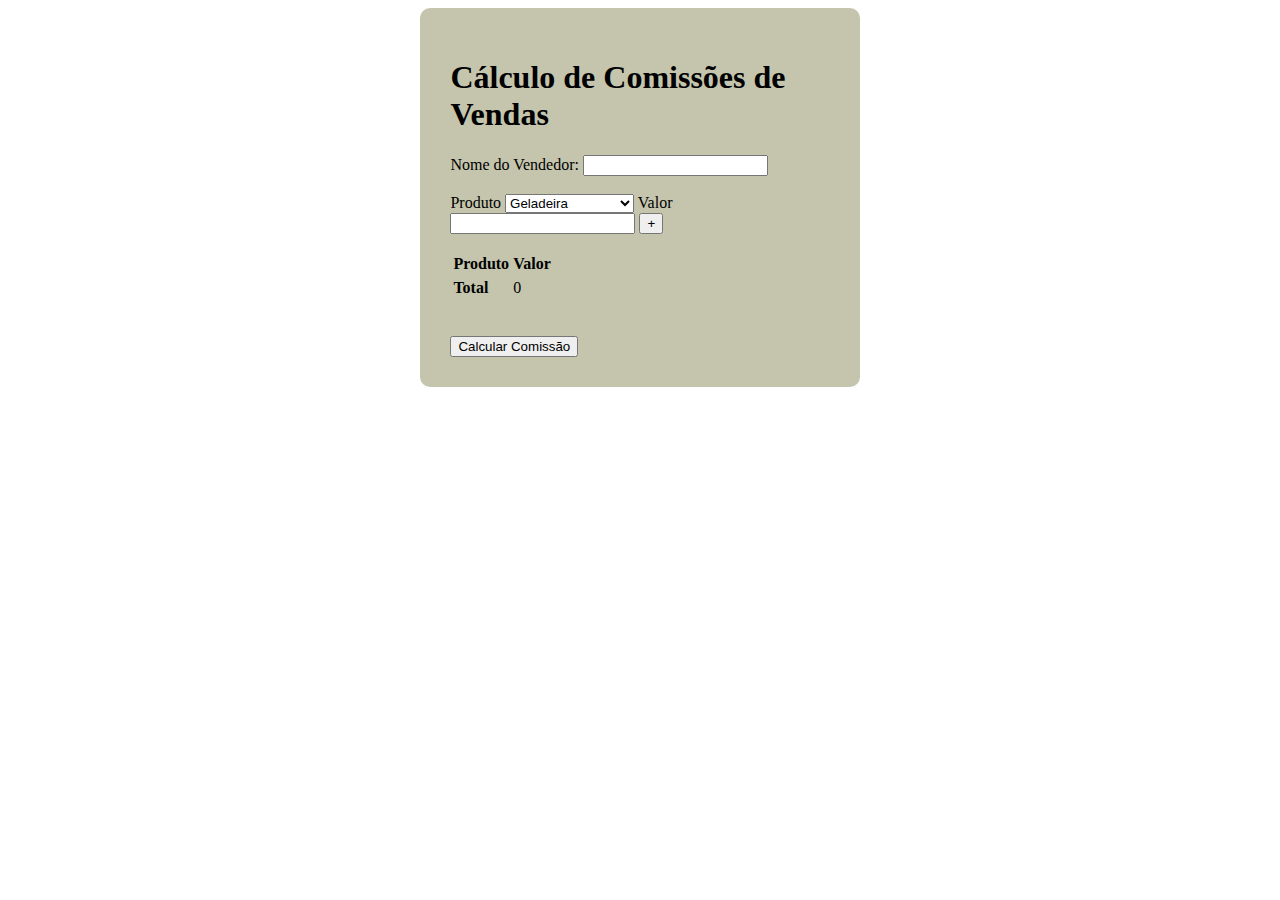
<file: Avaliação/index.html>
<!DOCTYPE html>
<html lang="en">

<head>
    <meta charset="UTF-8">
    <meta name="viewport" content="width=device-width, initial-scale=1.0">
    <title>Cálculo de Comissões de Vendas</title>
    <link rel="stylesheet" href="./css/formato.css">
</head>

<body>
    <div class="conteudo">
        <h1>Cálculo de Comissões de Vendas</h1>
        <div>
            <label for="vendedor">Nome do Vendedor:</label>
            <input type="text" id="vendedor">
            <br>
            <br>
            <label for="produto">Produto</label>
            <select id="produto" name="produto">
                <option value="Geladeira" label="Geladeira"></option>
                <option value="Fogão" label="Fogão"></option>
                <option value="Televisão" label="Televisão"></option>
                <option value="Máquina de Lavar" label="Máquina de Lavar"></option>
                <option value="Aspirador de Pó" label="Aspirador de Pó"></option>
            </select>
            <label for="valorProduto">Valor</label>
            <input type="text" id="valorProduto">
            <button onclick="adicionaLinhaVenda()">+</button>
            <br>
            <br>
            <table id="tabelaVendas">
                <thead>
                    <tr>
                        <th>Produto</th>
                        <th>Valor</th>
                    </tr>
                </thead>
                <tbody>
                    <tr>
                    </tr>
                </tbody>
                <tfoot>
                    <tr>
                        <td><b>Total</b></td>
                        <td>0</td>
                    </tr>
                </tfoot>
            </table>
            <br>
            <br>
            <button onclick="calculaComissao()">Calcular Comissão</button>
        </div>
    </div>
</body>
<script src="./js/javascript.js"></script>

</html>
</file>
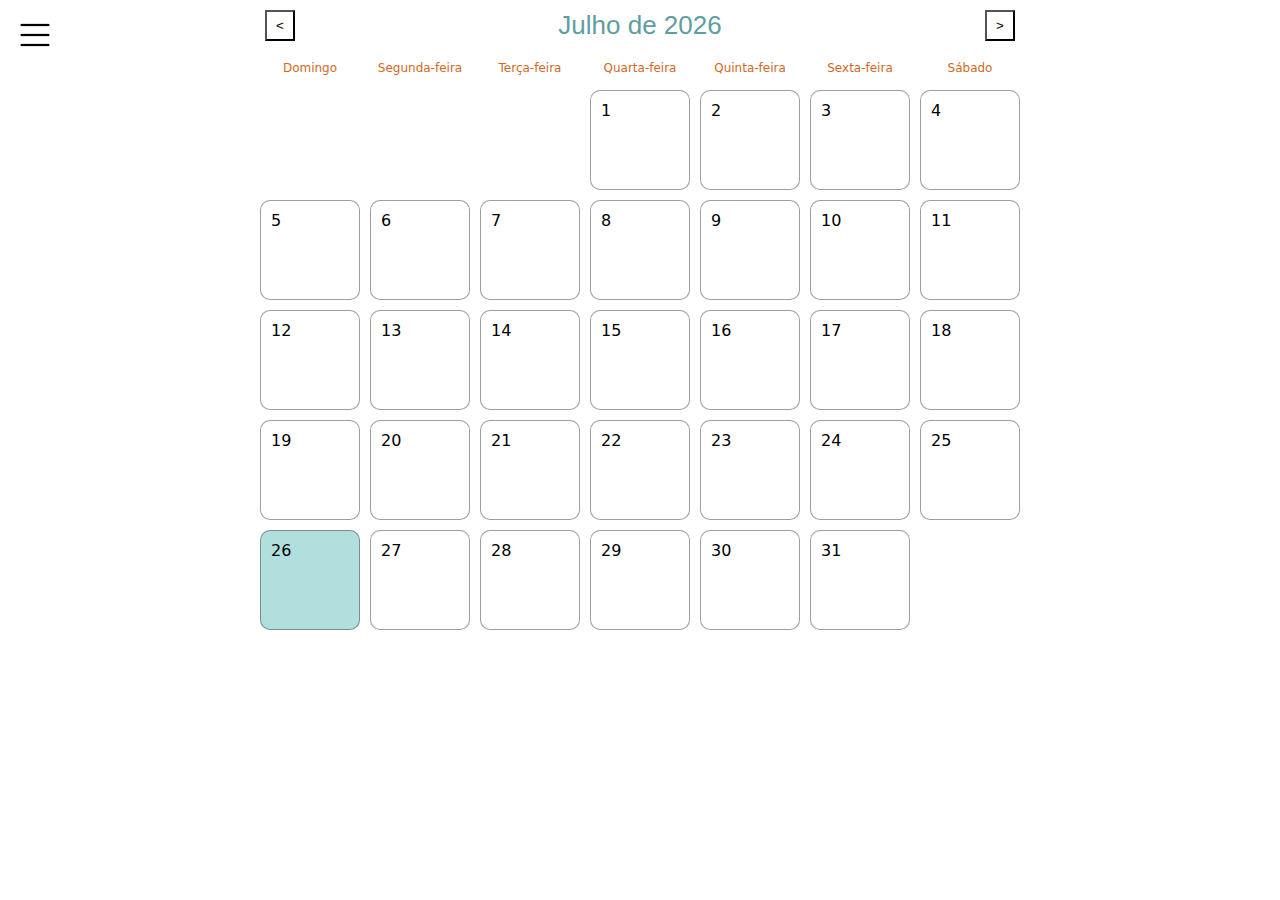
<file: Projeto/index.html>
<!DOCTYPE html>
<html lang="en">

<head>
    <meta charset="UTF-8">
    <meta name="viewport" content="width=device-width, initial-scale=1.0">
    <title>Agenda</title>
    <link rel="stylesheet" href="./css/estilo.css">
</head>

<body onload="montaCalendario()">
    <input type="checkbox" id="menu-check">
    <label for="menu-check">
        <img src="./img/icone-menu.png" width="40px">
    </label>
    <nav>
        <ul>
            <li><a href="./index.html">Home</a></li>
            <li><a href="./configuracao.html">Configuração</a></li>
        </ul>
    </nav>

    <div id="novaAgenda">
        <h4 id="tituloAgendaMInsere">Nova Agenda</h4>
        <input type="text" id="inputTituloAgendaMInsere" placeholder="Título">

        <div class="inputTipoAgenda">
            <form id="tipoAgendaMInsere">
                <legend class="legendaTipoAgenda"><b>Tipo da Agenda</b></legend>
                <div id="tipoAgendaContainerMInsere"></div>
            </form>
        </div>

        <button id="salvarAgendaMInsere" onclick="criarAgenda()">Salvar</button>
        <button id="cancelarAgendaMInsere" onclick="fechaModalInsere()">Cancelar</button>
    </div>

    <div id="exibeAgenda">
        <h4 id="tituloAgendaMExibe"></h4>
        <input type="text" id="inputTituloAgendaMExibe" placeholder="Título">

        <div class="inputTipoAgenda">
            <form id="tipoAgendaMExibe">
                <legend class="legendaTipoAgenda"><b>Tipo da Agenda</b></legend>
                <div id="tipoAgendaContainerMExibe"></div>
            </form>
        </div>

        <button id="salvarAgendaMExibe" onclick="atualizarAgenda()">Salvar</button>
        <button id="deletarAgendaMExibe" onclick="deletarAgenda()">Deletar</button>
        <button id="cancelarAgendaMExibe" onclick="fechaModalExibe()">Fechar</button>
    </div>

    <div id="espacoCalendario">
        <div id="cabecalho">
            <button id="botaoAnterior" class="botoesCalendario" onclick="mesAnterior()">&lt;</button>
            <div id="mesSelecionado"></div>
            <button id="botaoPosterior" class="botoesCalendario" onclick="proximoMes()">&gt;</button>
        </div>

        <div id="diasDaSemana">
            <div>Domingo</div>
            <div>Segunda-feira</div>
            <div>Terça-feira</div>
            <div>Quarta-feira</div>
            <div>Quinta-feira</div>
            <div>Sexta-feira</div>
            <div>Sábado</div>
        </div>

        <div id="calendario"></div>
    </div>

    <div id="fundoModal"></div>

</body>
<script src="./js/repository.js"></script>
<script src="./js/global.js"></script>
<script src="./js/calendario.js"></script>

</html>
</file>
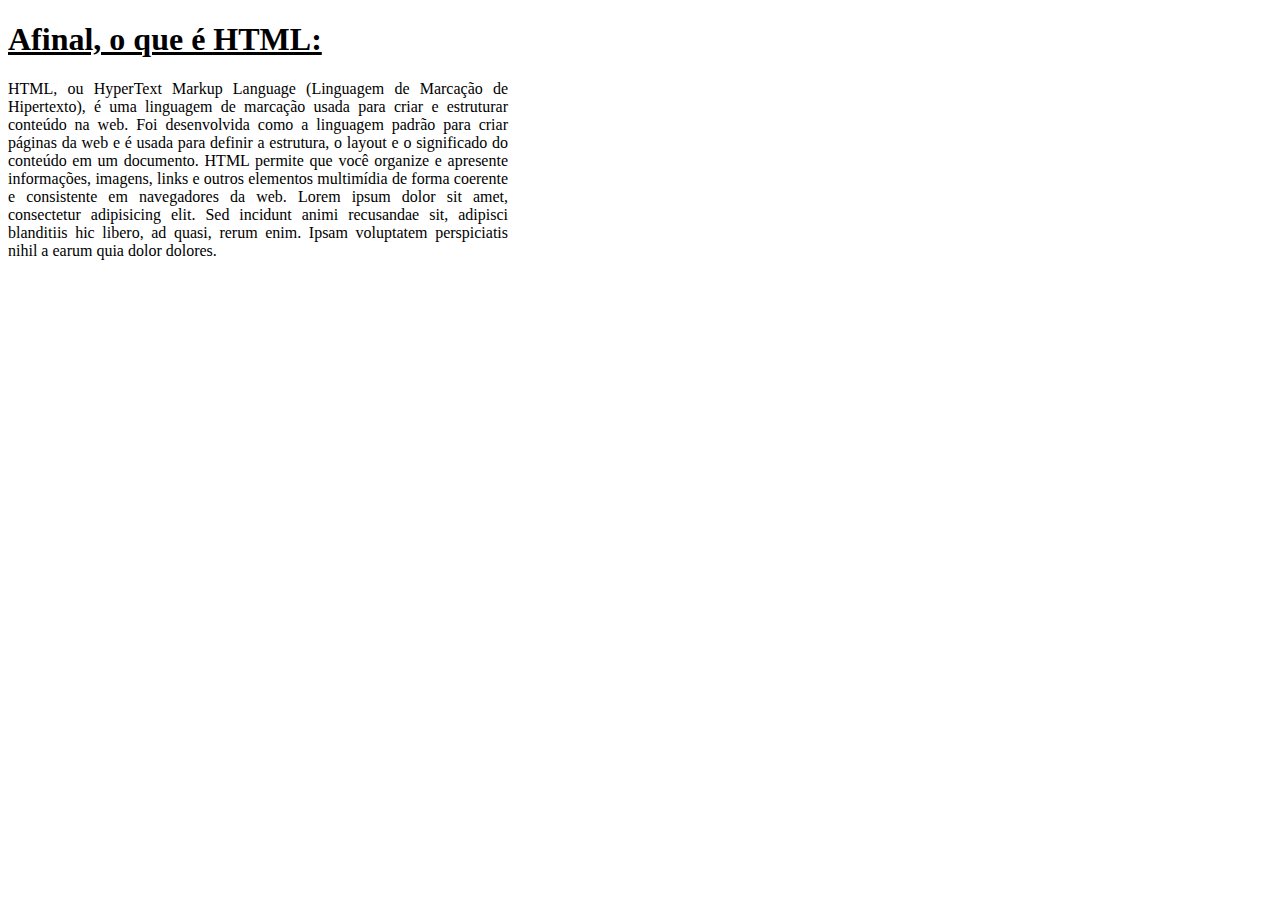
<file: Exercicio1.html>
<!DOCTYPE html>
<html lang="pt-BR">
<head>
    <meta charset="UTF-8">
    <meta name="viewport" content="width=device-width, initial-scale=1.0">
    <title>Exercicio 1</title>
    <style>
        body {
            text-align: justify;
        }
    </style>
</head>
<body>
    <h1><u>Afinal, o que é HTML:</u></h1>
    <p style="width: 500px;">HTML, ou HyperText Markup Language (Linguagem de Marcação de Hipertexto), é uma linguagem de marcação usada para criar e estruturar conteúdo na web. Foi desenvolvida como a linguagem padrão para criar páginas da web e é usada para definir a estrutura, o layout e o significado do conteúdo em um documento. HTML permite que você organize e apresente informações, imagens, links e outros elementos multimídia de forma coerente e consistente em navegadores da web. Lorem ipsum dolor sit amet, consectetur adipisicing elit. Sed incidunt animi recusandae sit, adipisci blanditiis hic libero, ad quasi, rerum enim. Ipsam voluptatem perspiciatis nihil a earum quia dolor dolores.</p>
</body>
</html>
</file>
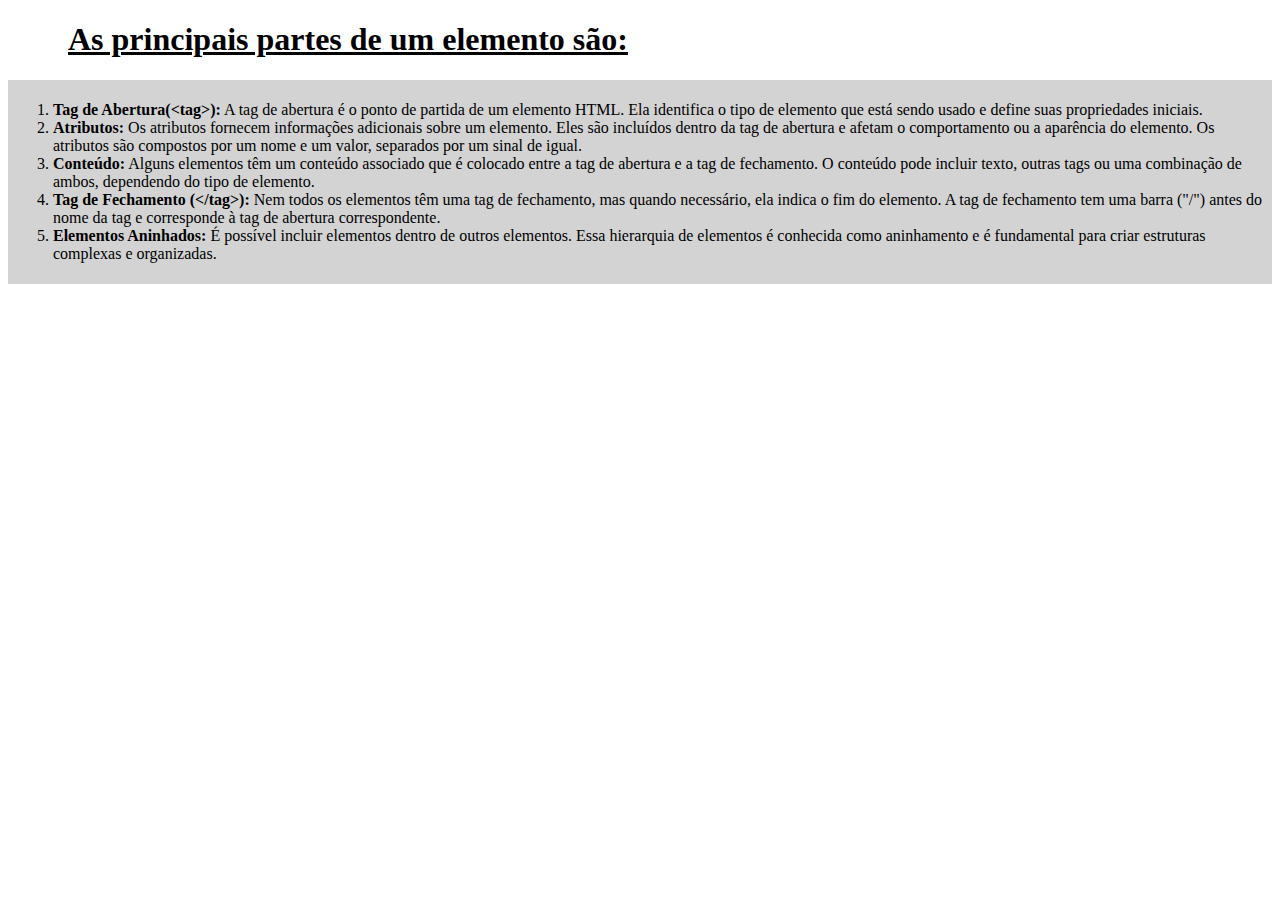
<file: Exercicio2.html>
<!DOCTYPE html>
<html lang="en">
<head>
    <meta charset="UTF-8">
    <meta name="viewport" content="width=device-width, initial-scale=1.0">
    <title>Exercício 2</title>
</head>
<body>
    <article class="cabecalho">
        <h1 style="margin-left: 60px;"><u>As principais partes de um elemento são:</u></h1>        </u></h1>
        <section style="background: #d3d3d3; padding:5px">
            <ol>
                <li>
                    <b>Tag de Abertura(&lt;tag&gt;):</b> A tag de abertura é o ponto de partida de um elemento HTML. Ela identifica o tipo de elemento que está sendo usado e define suas propriedades iniciais.
                </li>
                <li>
                    <b>Atributos:</b> Os atributos fornecem informações adicionais sobre um elemento. Eles são incluídos dentro da tag de abertura e afetam o comportamento ou a aparência do elemento. Os atributos são compostos por um nome e um valor, separados por um sinal de igual.
                </li>
                <li>
                    <b>Conteúdo:</b> Alguns elementos têm um conteúdo associado que é colocado entre a tag de abertura e a tag de fechamento. O conteúdo pode incluir texto, outras tags ou uma combinação de ambos, dependendo do tipo de elemento.
                </li>
                <li>
                    <b>Tag de Fechamento (&lt;/tag&gt;):</b> Nem todos os elementos têm uma tag de fechamento, mas quando necessário, ela indica o fim do elemento. A tag de fechamento tem uma barra ("/") antes do nome da tag e corresponde à tag de abertura correspondente.
                </li>
                <li>
                    <b>Elementos Aninhados:</b> É possível incluir elementos dentro de outros elementos. Essa hierarquia de elementos é conhecida como aninhamento e é fundamental para criar estruturas complexas e organizadas.
                </li>
            </ol>
        </section>
    </article>
</body>
</html>
</file>
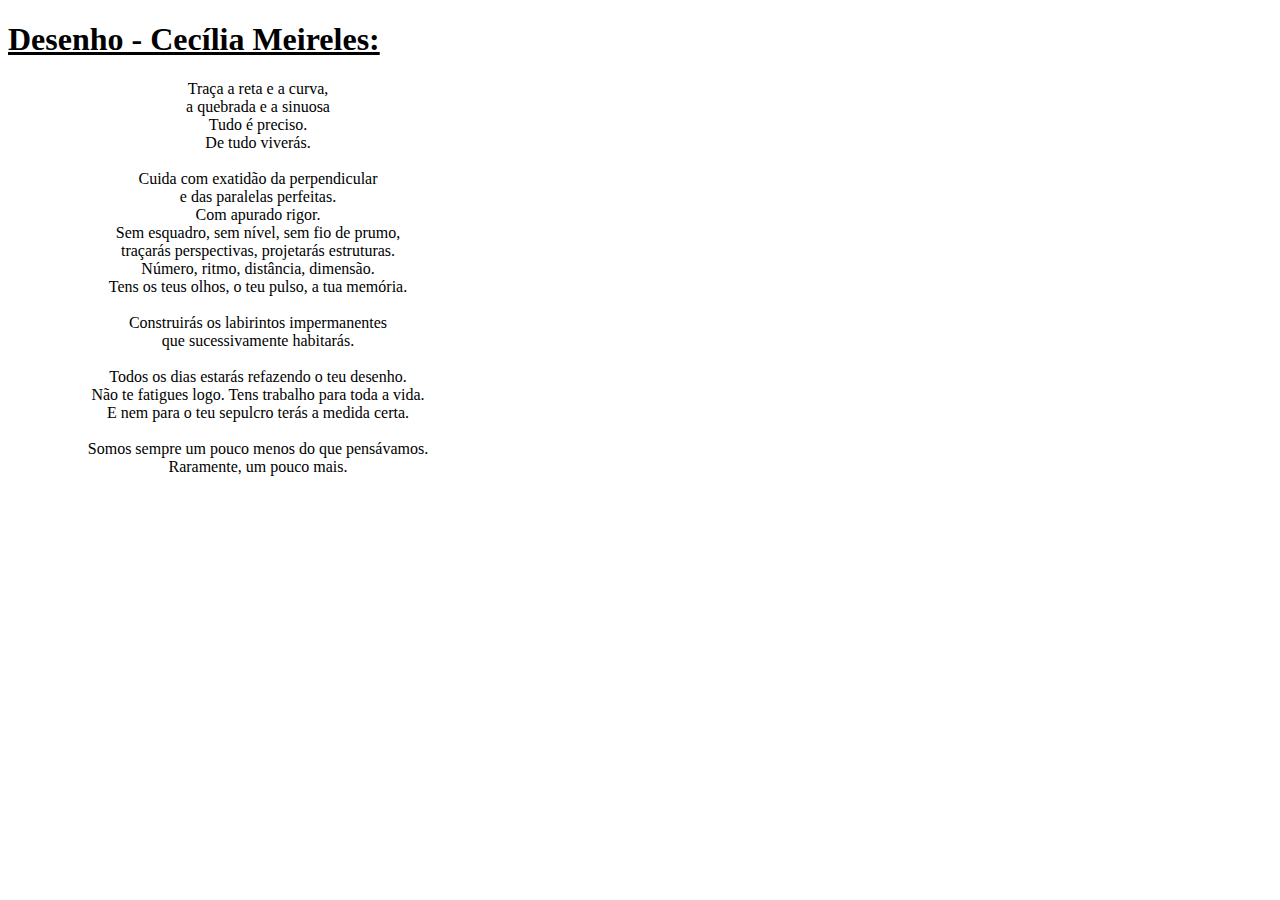
<file: Exercicio3.html>
<!DOCTYPE html>
<html lang="pt-BR">
<head>
    <meta charset="UTF-8">
    <meta name="viewport" content="width=device-width, initial-scale=1.0">
    <title>Exercício 3</title>
</head>
<body>
    <section style="width: 500px;">
        <h1><u>Desenho - Cecília Meireles:</u></h1>
        <p style="text-align: center;">Traça a reta e a curva,<br/>a quebrada e a sinuosa<br/>Tudo é preciso.<br/>De tudo viverás.<br/><br/>Cuida com exatidão da perpendicular<br/>e das paralelas perfeitas.<br/>Com apurado rigor.<br/>Sem esquadro, sem nível, sem fio de prumo,<br/>traçarás perspectivas, projetarás estruturas.<br/>Número, ritmo, distância, dimensão.<br/>Tens os teus olhos, o teu pulso, a tua memória.<br/><br/>Construirás os labirintos impermanentes<br/>que sucessivamente habitarás.<br/><br/>Todos os dias estarás refazendo o teu desenho.<br/>Não te fatigues logo. Tens trabalho para toda a vida.<br/>E nem para o teu sepulcro terás a medida certa.<br/><br/>Somos sempre um pouco menos do que pensávamos.<br/>Raramente, um pouco mais.</p>
    </section>
</body>
</html>
</file>
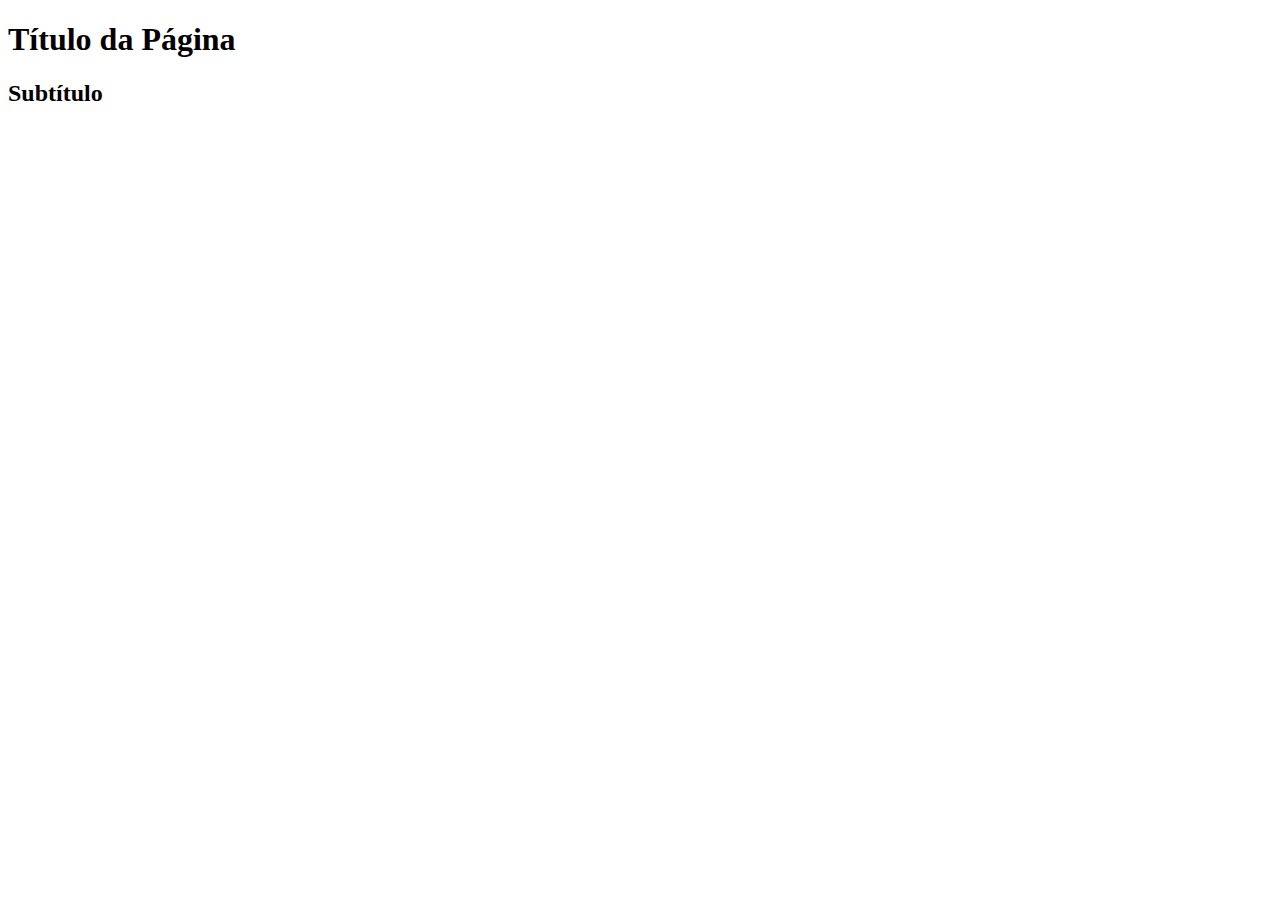
<file: tela1.html>
<!DOCTYPE html>
<html lang="en">
<head>
    <meta charset="UTF-8">
    <meta name="viewport" content="width=device-width, initial-scale=1.0">
    <title>Criação da Primeira Tela</title>
</head>
<body>
    <h1>Título da Página</h1>
    <h2>Subtítulo</h2>
</body>
</html>
</file>
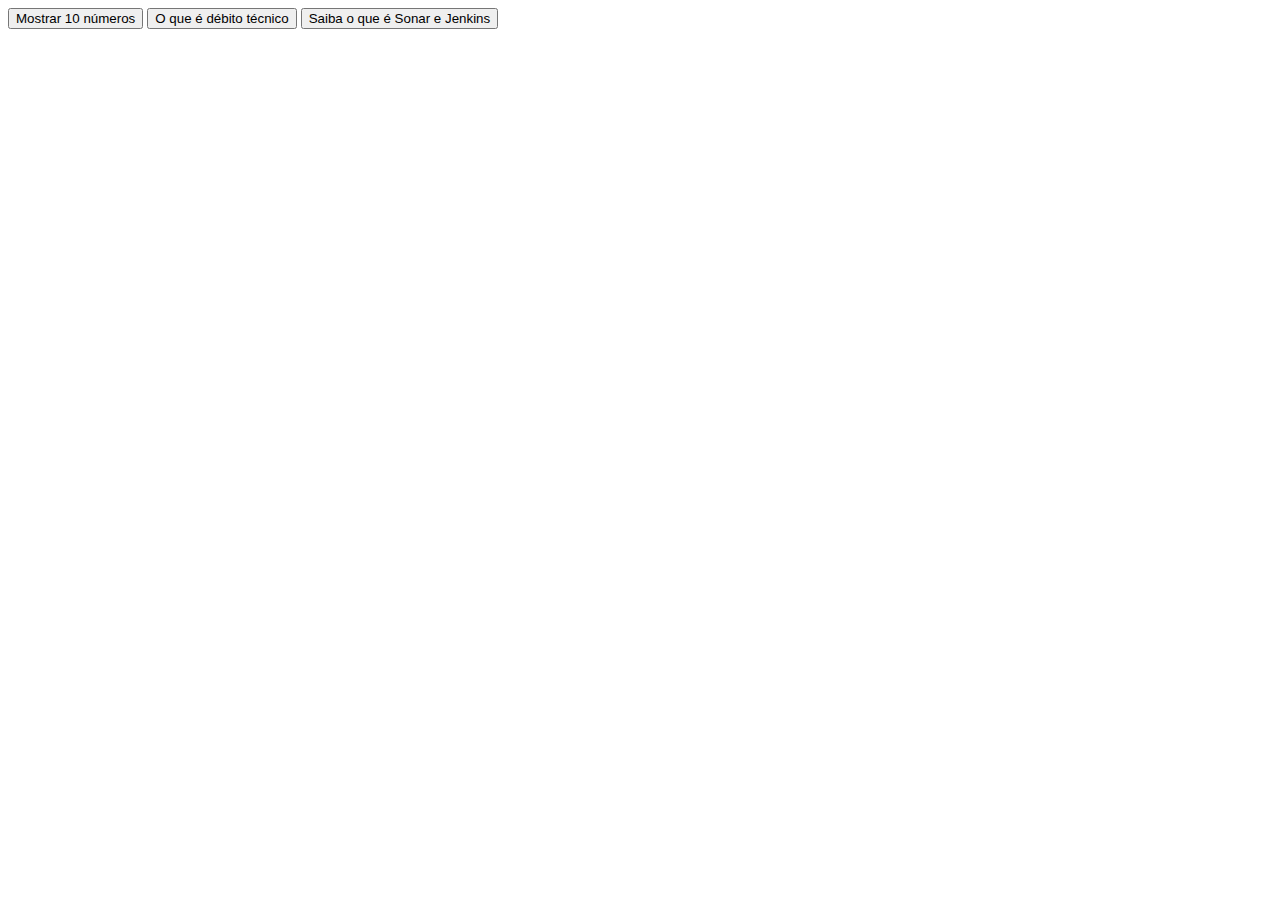
<file: Aula 5/exercicio2.html>
<!DOCTYPE html>
<html lang="en">
<head>
    <meta charset="UTF-8">
    <meta name="viewport" content="width=<device-width>, initial-scale=1.0">
    <title>Document</title>
</head>
<body>
    <button onclick="mostrar10Numeros()">Mostrar 10 números</button>
    <button onclick="document.getElementById('artigo').style.display = 'block'">O que é débito técnico</button>
    <button onclick="window.location.href = 'https://www.devmedia.com.br/jenkins-e-sonar-desenvolvimento-agil-em-java-revista-devcast-magazine-2/23642'">Saiba o que é Sonar e Jenkins</button>
    <article id="artigo" style="display: none;">
        <h1>O que é débito técnico</h1>
        <p>O débito técnico no desenvolvimento de produtos acontece quando tomamos decisões priorizando a velocidade da implementação em detrimento de escolhas arquiteturais que resolvam o problema por completo. Geralmente é resultado da implementação de correções rápidas e momentâneas, sem considerar uma solução mais adequada para o longo prazo.</p>
    </article>
</body>
<script>
    function mostrar10Numeros(){
        for(var i = 0; i < 10; i++){
            let numero = document.createElement('p');
            numero.textContent = i + 1;
            document.body.appendChild(numero);
        }
    }
</script>
</html>
</file>
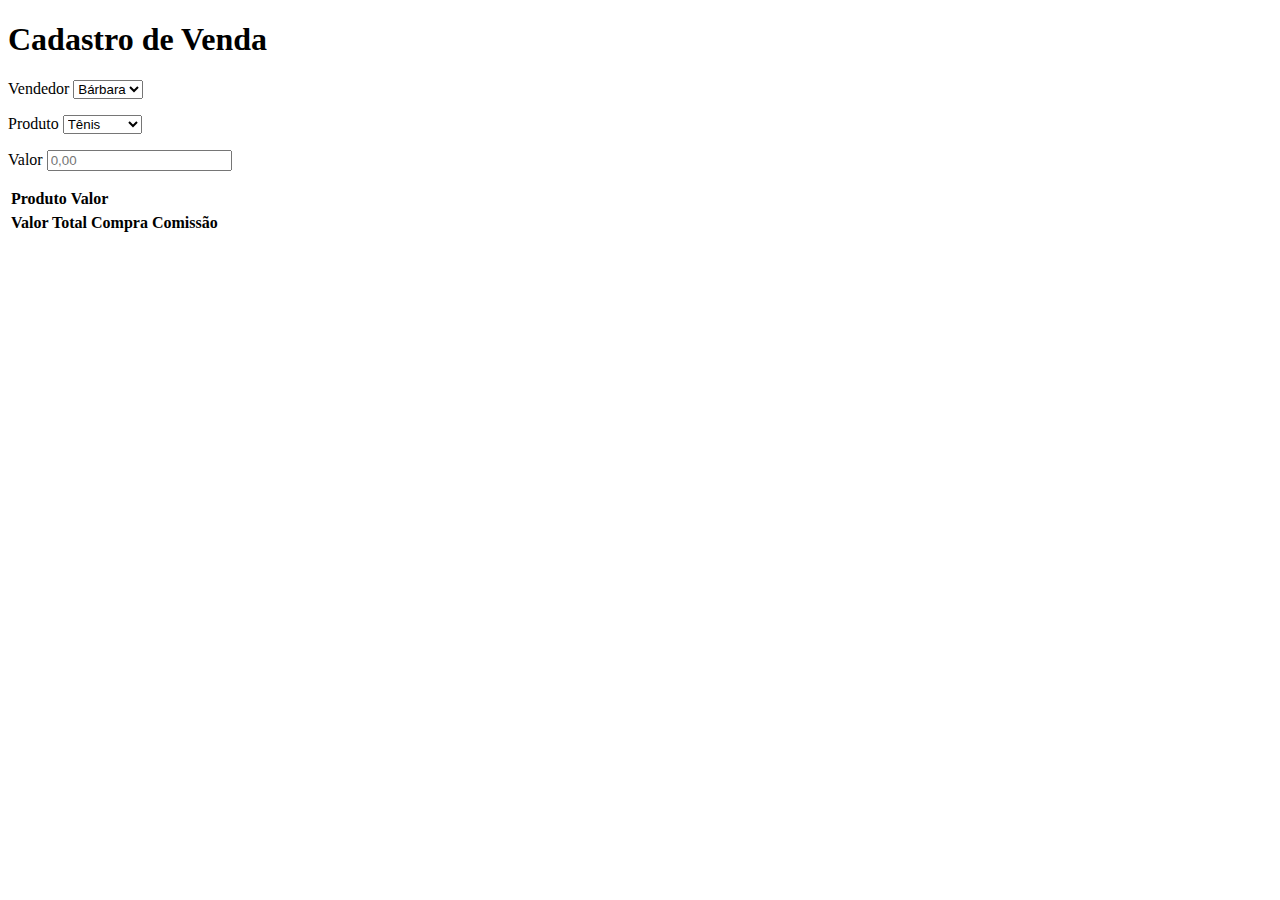
<file: Aula 6 Layouts/VendedorComissao.html>
<!DOCTYPE html>
<html lang="en">
  <head>
    <meta charset="UTF-8" />
    <meta name="viewport" content="width=device-width, initial-scale=1.0" />
    <title>Cadastro de Venda</title>
  </head>
  <body>
    <div>
      <h1>Cadastro de Venda</h1>
      <div>
        <p>
          <label for="vendedor">Vendedor</label>
          <select id="vendedor" name="vendedor">
            <option value="Bárbara" label="Bárbara"></option>
            <option value="Jennifer" label="Jennifer"></option>
            <option value="João" label="João"></option>
            <option value="Maria" label="Maria"></option>
            <option value="José" label="José"></option>
          </select>
        </p>
        <p>
          <label for="produto">Produto</label>
          <select id="produto" name="produto">
            <option value="Tênis" label="Tênis"></option>
            <option value="Camiseta" label="Camiseta"></option>
            <option value="Calça" label="Calça"></option>
          </select>
        </p>
        <p>
          <label for="valorProduto">Valor</label>
          <input type="text" id="valorProduto" placeholder="0,00" />
        </p>
        <div>
          <table>
            <thead>
              <tr>
                <th>Produto</th>
                <th>Valor</th>
              </tr>
            </thead>
            <tbody></tbody>
          </table>
        </div>
      </div>
      <div>
        <table>
            <thead>
                <tr>
                    <th>Valor Total Compra</th>
                    <th>Comissão</th>
                </tr>
            </thead>
            <tbody>
                <tr>
                    <td><span id="vlrTotalCompra"></span></td>
                    <td><span id="vlrComissao"></span></td>
                </tr>
            </tbody>
      </div>
    </div>
  </body>
</html>
</file>
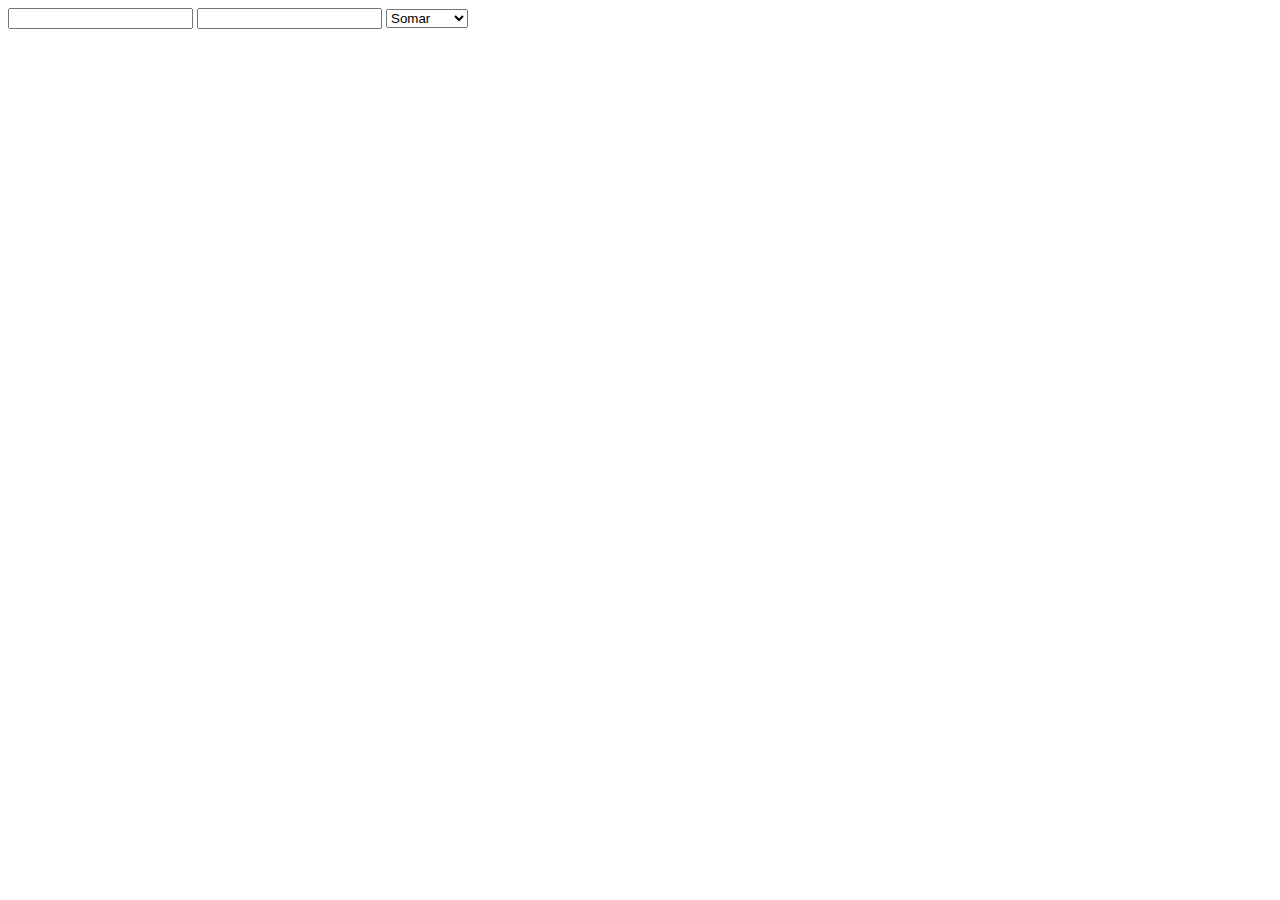
<file: AulaInput/calculadora.html>
<!DOCTYPE html>
<html lang="en">
<head>
    <meta charset="UTF-8">
    <meta name="viewport" content="width=device-width, initial-scale=1.0">
    <title>Document</title>
</head>
<body>
    <div class="entradas">
        <input type="text" id="numero1"/>
        <input type="text" id="numero2"/>
        <select onchange="realizaOperacao(this.value)">
            <option value="1">Somar</option>
            <option value="2">Subtrair</option>
            <option value="3">Multiplicar</option>
            <option value="4">Dividir</option>
        </select>
    </div>
</body>
<script src="calculadora.js"></script>
</html>
</file>
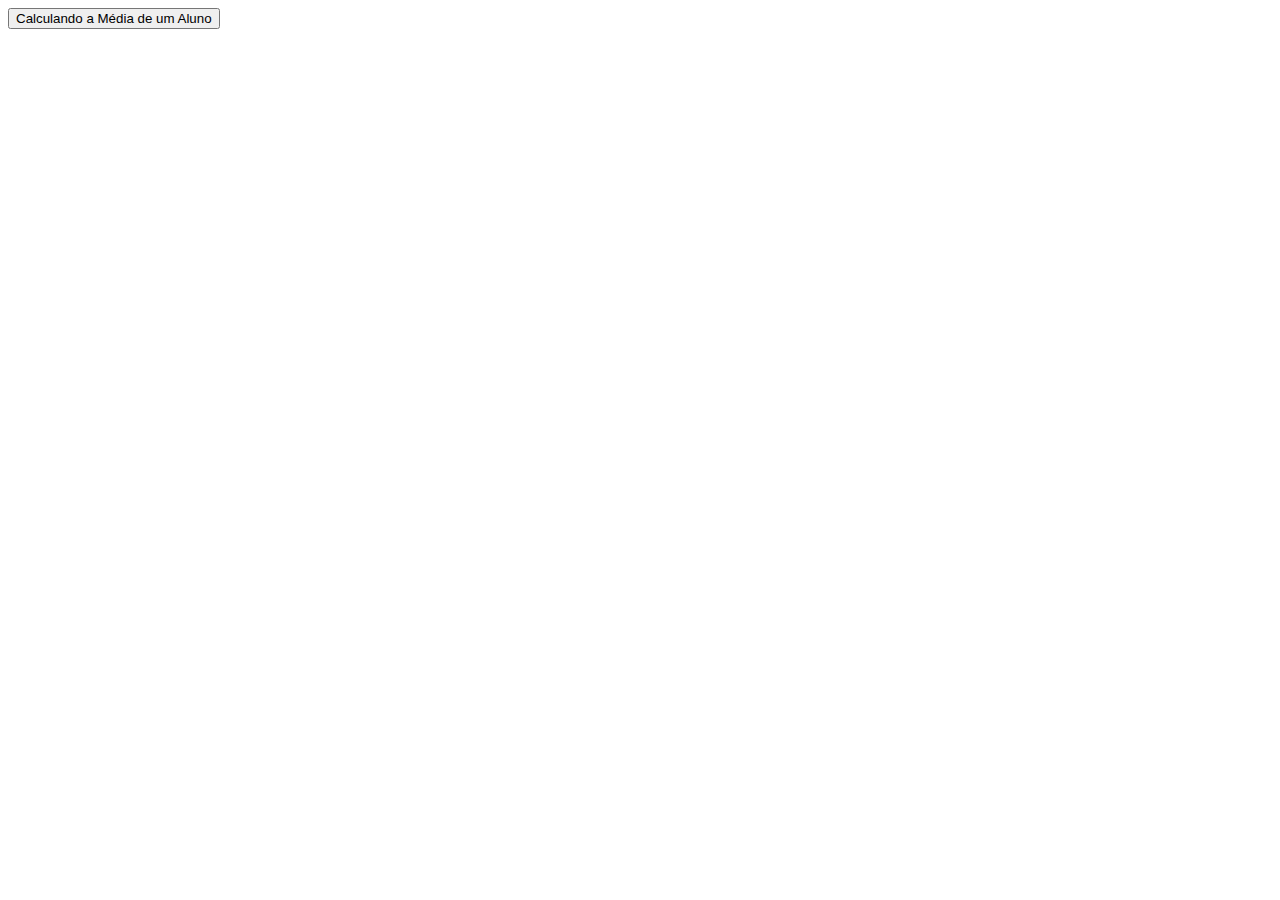
<file: AulaInput/interacao.html>
<!DOCTYPE html>
<html lang="en">
<head>
    <meta charset="UTF-8">
    <meta name="viewport" content="width=device-width, initial-scale=1.0">
    <title>Document</title>
</head>
<body>
    <button onclick="interacao()">Calculando a Média de um Aluno</button>
</body>
<script src="interacao.js"></script>
</html>
</file>
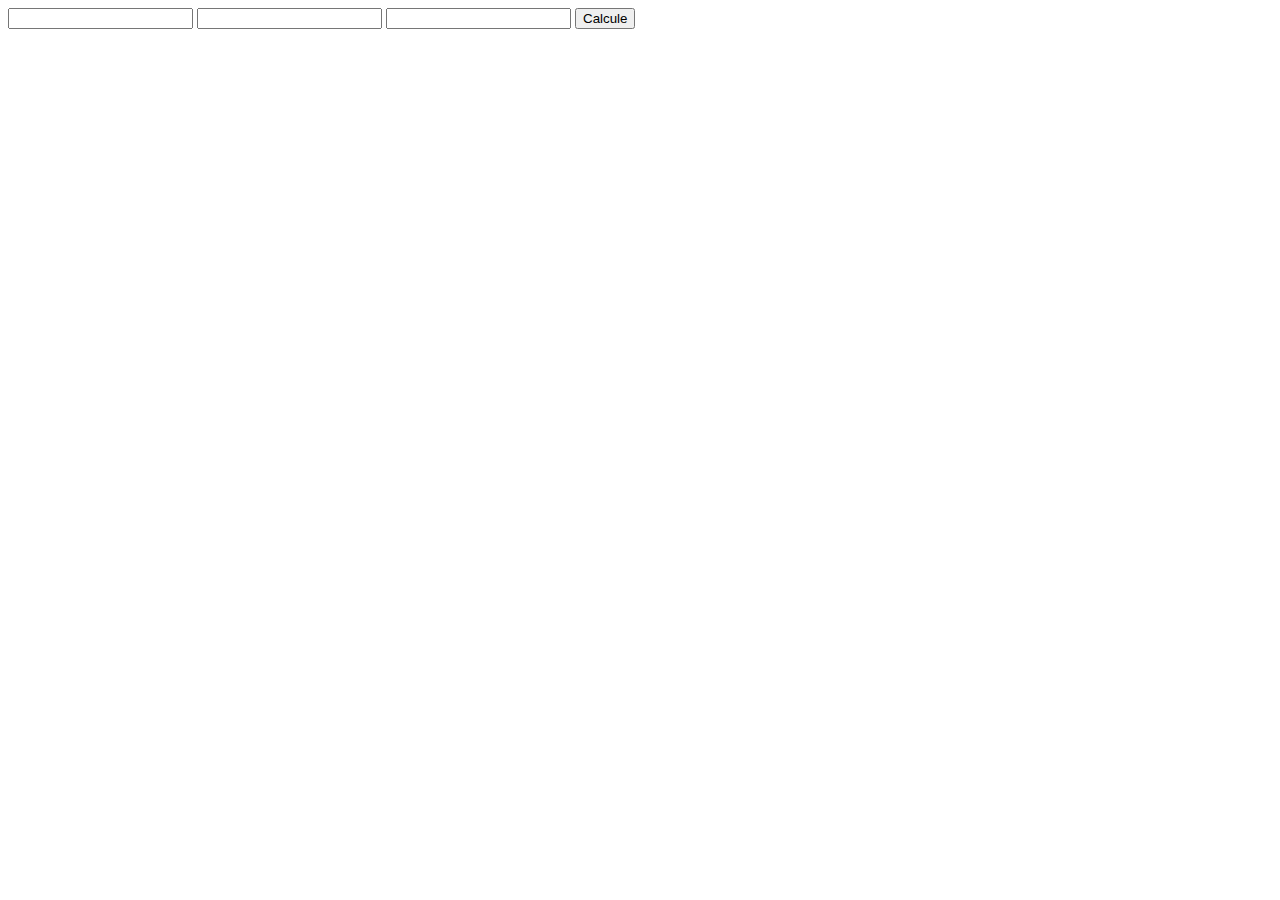
<file: AulaInput/interacao2.html>
<!DOCTYPE html>
<html lang="en">
<head>
    <meta charset="UTF-8">
    <meta name="viewport" content="width=device-width, initial-scale=1.0">
    <title>Document</title>
</head>
<body>
    <input type="text" id="item1">
    <input type="text" id="item2">
    <input type="text" id="item3">
    <button onclick="interacao2()">Calcule</button>
</body>
<script src="interacao.js"></script>
</html>
</file>
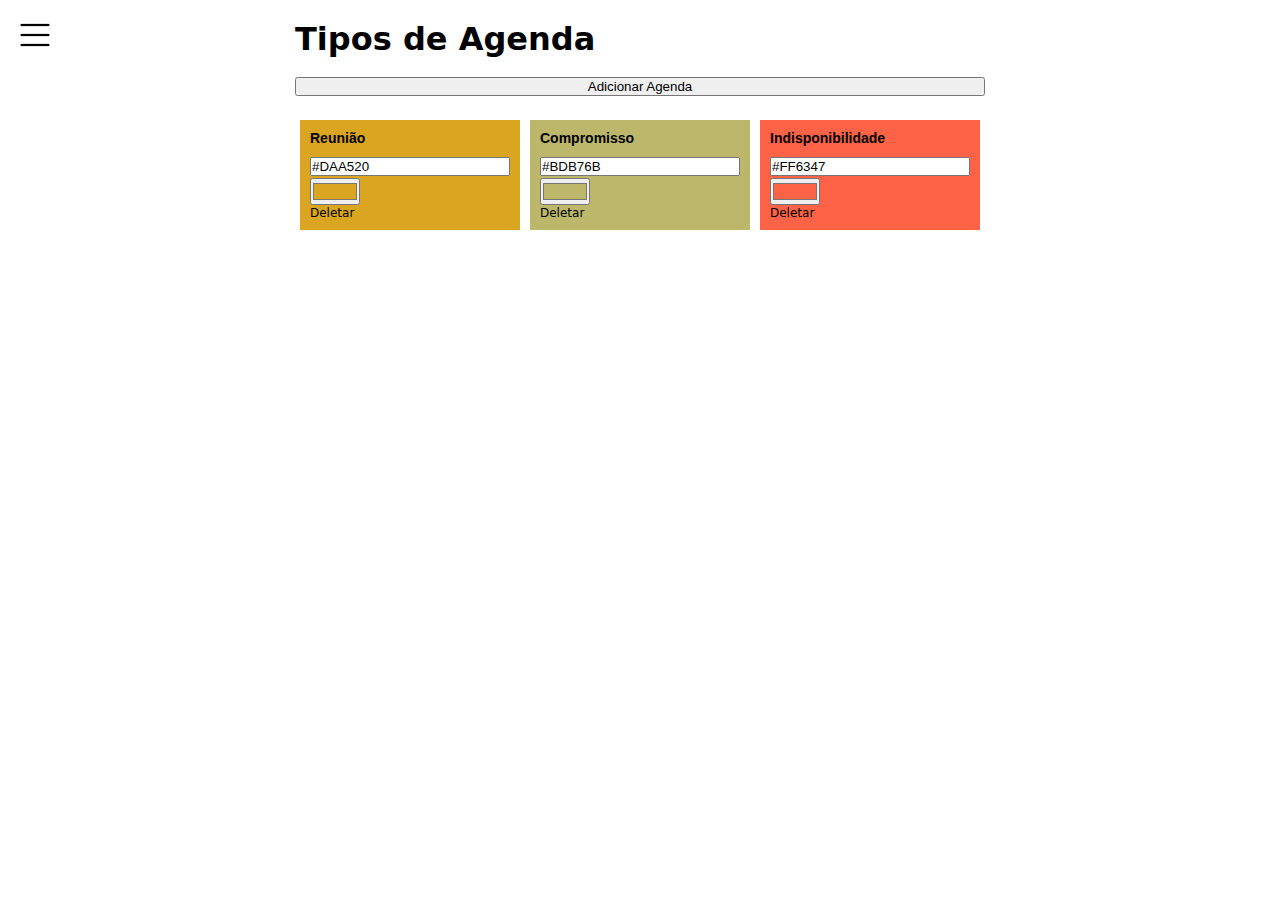
<file: Projeto/configuracao.html>
<!DOCTYPE html>
<html lang="en">

<head>
    <meta charset="UTF-8">
    <meta name="viewport" content="width=device-width, initial-scale=1.0">
    <title>Agenda</title>
    <link rel="stylesheet" href="./css/estilo.css">
</head>

<body onload="montaTiposAgenda()">
    <input type="checkbox" id="menu-check">
    <label for="menu-check">
        <img src="./img/icone-menu.png" width="40px">
    </label>
    <nav>
        <ul>
            <li><a href="./index.html">Home</a></li>
            <li><a href="./configuracao.html">Configuração</a></li>
        </ul>
    </nav>

    <div>
        <div id="containerTipoAgenda">
            <h1>Tipos de Agenda</h1>
            <br>
            <button onclick="adicionarTipoAgenda()">Adicionar Agenda</button>
            <br>
            <div id="tiposDeAgenda"></div>
        </div>
    </div>

</body>
<script src="./js/repository.js"></script>
<script src="./js/global.js"></script>
<script src="./js/configuracao.js"></script>

</html>
</file>
<file: Avaliação/css/formato.css>
.conteudo {
    padding: 30px;
    border-radius: 10px;
    width: 30%;
    margin: 0 auto;
    background-color: rgba(110, 110, 50, 0.4);
}
</file>
<file: Projeto/css/estilo.css>
* {
    padding: 0;
    margin: 0;
}

a {
    text-decoration: none;
    color: white;
    display: block;
    padding: 10px 5px;
}

body {
    font-family: system-ui, -apple-system, BlinkMacSystemFont, 'Segoe UI', Roboto, Oxygen, Ubuntu, Cantarell, 'Open Sans', 'Helvetica Neue', sans-serif;
}

ul {
    list-style: none;
    position: absolute;
    top: 70px;
    width: 100%;
}

input[type="checkbox"] {
    display: none;
}

input[type="checkbox"]:checked~nav {
    transform: translateX(300px);
}

nav {
    background-color: rgba(16, 16, 16, 0.5);
    position: absolute;
    width: 300px;
    height: 100%;
    left: -300px;
    transition: all .5s;
}

a:hover {
    background-color: rgb(176, 224, 230);
    color: black;
}

label {
    position: absolute;
    padding: 15px;
    z-index: 1;
}

#espacoCalendario {
    display: flex;
    flex-direction: column;
    margin-top: 50px;
    justify-content: center;
    max-width: 770px;
    margin: 0 auto;
}

#cabecalho {
    padding: 10px;
    font-size: 26px;
    color: cadetblue;
    font-family: 'Segoe UI', Tahoma, Geneva, Verdana, sans-serif;
    display: flex;
    justify-content: space-between;
}

.botoesCalendario {
    box-shadow: none;
    background-color: white;
    appearance: none;
    width: 30px;
}

#diasDaSemana {
    width: 100%;
    display: flex;
}

#diasDaSemana div {
    width: 100px;
    padding: 10px;
    color: chocolate;
    font-size: 12px;
    text-align: center;
}

#calendario {
    width: 100%;
    margin: auto;
    display: flex;
    flex-wrap: wrap;
}

.dia {
    width: 100px;
    padding: 10px;
    height: 100px;
    cursor: pointer;
    box-sizing: border-box;
    background-color: white;
    margin: 5px;
    display: flex;
    flex-direction: column;
    justify-content: space-between;
    border-radius: 10%;
    border-color: rgba(62, 62, 60, 0.5);
    border-style: solid;
    border-width: 1px;
}

.dia:hover {
    box-shadow: 0px 0px 3px rgba(62, 62, 60, 0.5);
    background-color: rgba(0, 0, 0, 0.1);
    border-width: 0px;
}

.dia+#diaAtual {
    background-color: rgba(100, 191, 190, 0.5);
}

.dia+#diaAtual:hover {
    background-color: rgba(100, 191, 190, 0.8);
}

.foraDoMes {
    cursor: default !important;
    box-shadow: none !important;
    border-width: 0px;
}

.foraDoMes:hover {
    background-color: white !important;
}

#novaAgenda,
#exibeAgenda {
    display: none;
    z-index: 20;
    padding: 25px;
    background-color: rgb(248, 248, 255);
    box-shadow: 0px 0px 3px black;
    border-radius: 5px;
    width: 350px;
    top: 100px;
    left: calc(50% - 175px);
    position: absolute;
    font-family: sans-serif;
}

#fundoModal {
    display: none;
    top: 0px;
    left: 0px;
    z-index: 10;
    width: 100vw;
    height: 100vh;
    position: absolute;
    background-color: rgba(0, 0, 0, 0.8);
}

.erro {
    border-color: red;
    border-style: solid;
    border-width: 1px;
}

.erroTexto {
    color: red;
}

.agenda {
    font-size: 12px;
    padding-left: 5%;
}

.tipoAgenda {
    width: 200px;
    height: 90px;
    display: flex;
    flex-direction: column;
    justify-content: space-between;
    padding: 10px;
    margin: 5px;
}

#containerTipoAgenda {
    display: flex;
    flex-direction: column;
    margin-top: 50px;
    justify-content: center;
    max-width: 690px;
    margin: 0 auto;
    padding: 20px;
}

#tiposDeAgenda {
    width: 100%;
    margin: auto;
    display: flex;
    flex-wrap: wrap;
}

.textoTipoAgenda {
    box-shadow: none;
    border-width: 0px;
    font-size: 14px;
    font-weight: bold;
    margin-bottom: 10px;
}

.botaoDeletarTipoAgenda {
    font-size: 12px;
    cursor: pointer;
}

.novoTipoAgenda {
    border-width: 1px;
    border-color: gray;
    border-style: solid;
}

#tituloAgendaMInsere,
tituloAgendaMExibe {
    font-size: 16px;
    margin-bottom: 10px;
}

#tipoAgendaMInsere,
#tipoAgendaMExibe {
    font-size: 14px;
    margin-bottom: 10px;
}

.inputTipoAgenda {
    width: 80%;
    border-color: rgba(0, 0, 0, 0.2);
    border-style: solid;
    border-width: 1px;
    margin-top: 10px;
    margin-bottom: 10px;
    padding: 10px;
    overflow-y: auto;
}

.legendaTipoAgenda {
    margin-top: 5px;
    margin-bottom: 5px;
}
</file>
